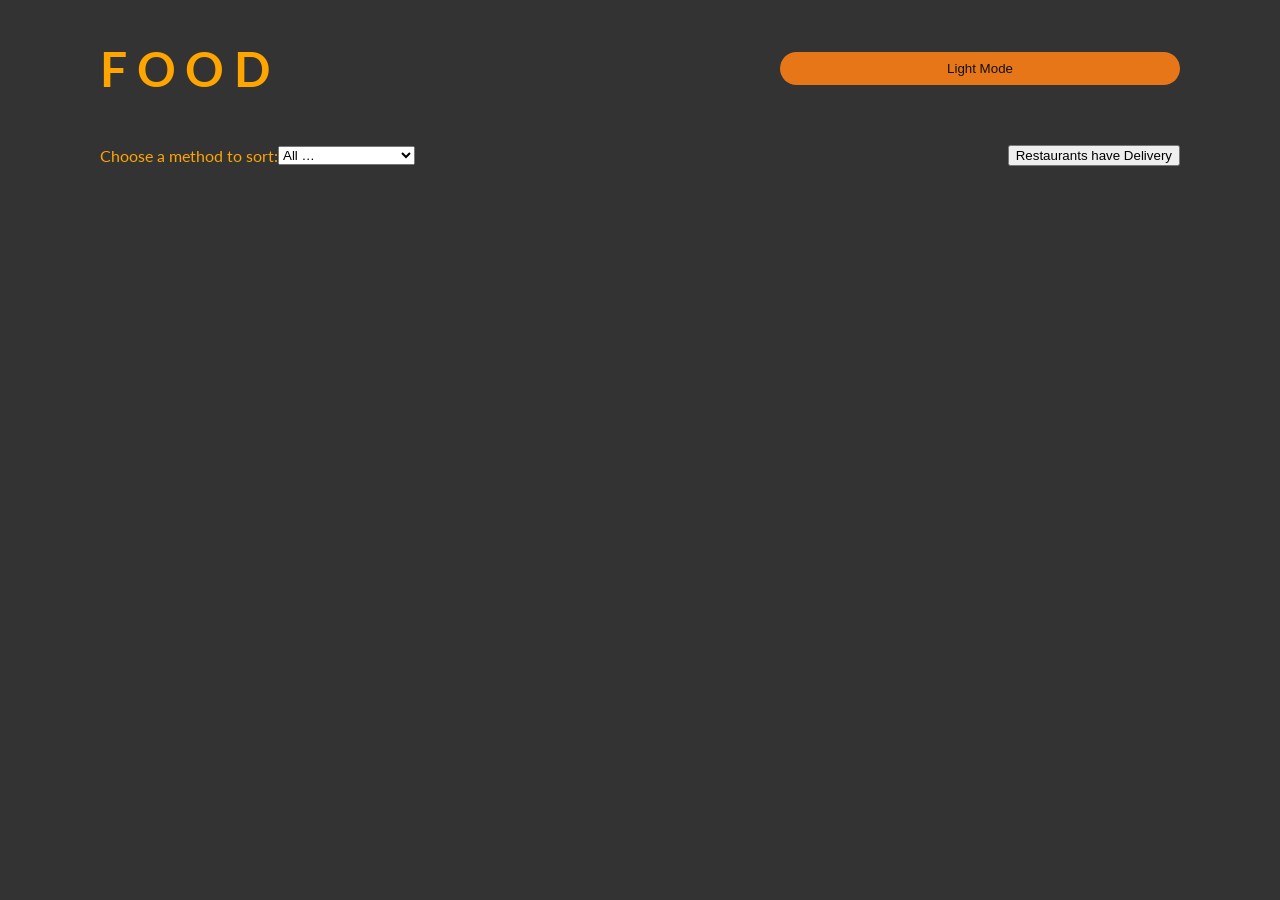
<file: index.html>
<!DOCTYPE html>
<html lang="en">

<head>
    <meta charset="UTF-8">
    <meta name="description" content="Restaurant from an API">
    <meta name="viewport" content="width=device-width, initial-scale=1.0">
    <link rel="stylesheet" type="text/css" href="style.css">
    <meta http-equiv="X-UA-Compatible" content="ie=edge">
    <link rel="stylesheet" type="text/css" href="style.css">
    <link href="https://fonts.googleapis.com/css?family=Lato:300,400&display=swap" rel="stylesheet">
    <link rel="stylesheet" type="text/css" href="" id="style">
    <title>Hobby Restaurant Project</title>
</head>

<body id="myBody">
    <!-- container for App -->
    <div class="container" id="container">
        <!-- For choosing city -->

        <!-- For displaying weather today -->
        <header>
            <div class="firstRow">
                <h1>Food</h1>
                <button class="btnNormal" id="button">Light Mode</button>

            </div>
            <div class="secondRow">
              
                <label>Choose a method to sort:
                    <select class="select" id="sortSelect">
                      <option value="">All …</option>
                      <option value="cheap">Price (low to high)</option>
                      <option value="good">Rating (high to low)</option>
                    </select>
                  </label>
             
                <button id = "buttonDelivery">Restaurants have Delivery</button>
            </div>
        </header>

        <section id="restaurantGrid" class="restaurants">
        </section>

    </div>
    <script src="script.js"></script>
</body>

</html>
</file>
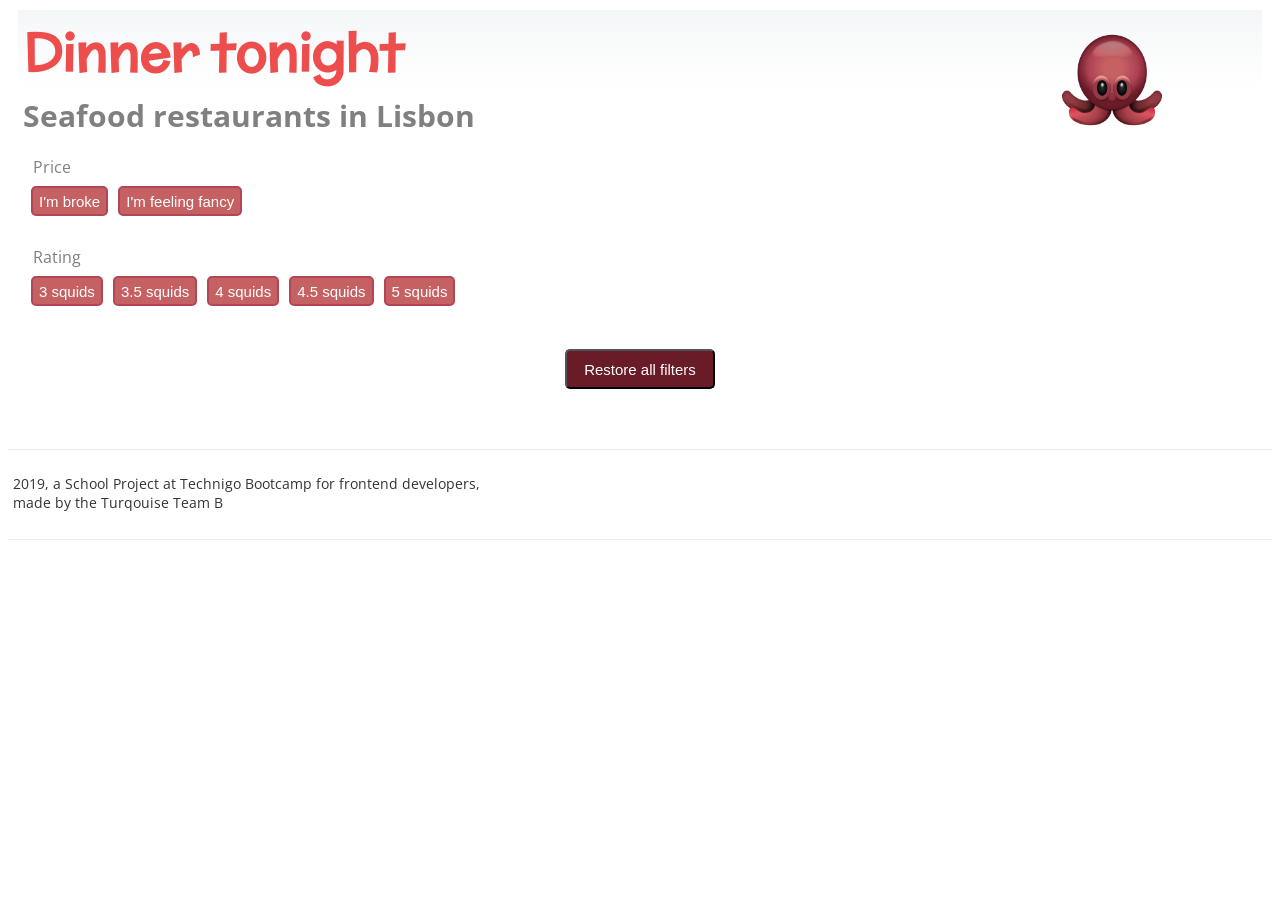
<file: old projects/project-food-turquoise-b-master/index.html>
<!DOCTYPE html>
<html lang="en">

<head>
  <meta charset="UTF-8">
  <meta name="viewport" content="width=device-width, initial-scale=1.0">
  <meta http-equiv="X-UA-Compatible" content="ie=edge">
  <link rel="stylesheet" href="./style.css">
  <link href="https://fonts.googleapis.com/css?family=McLaren|Open+Sans:300,400,700&display=swap" rel="stylesheet">
  <title>Dinner tonight</title>
</head>

<body>
  <div class="container">
    <header>
      <h1>Dinner tonight</h1>
      <img src="./assets/Octopus Emoji.png" alt="Octopus">
    </header>

    <h1 class="restaurantType">Seafood restaurants in Lisbon</h1>
    <div class="filters">
      <div id="price-filter">
        <h4>Price</h4>
        <button id="price-3">I'm broke</button>
        <button id="price-4">I'm feeling fancy</button>
      </div>
      <br>
      <div id="rating-filter">
        <h4>Rating</h4>

        <button id="rating-3">3 squids</button>
        <button id="rating-3-5">3.5 squids</button>
        <button id="rating-4">4 squids</button>
        <button id="rating-4-5">4.5 squids</button>
        <button id="rating-5">5 squids</button>
      </div>

      <button id="restore-filter">Restore all filters</button>
    </div>


    <ul id="restaurants"></ul>
  </div>
  <footer>
    <div> 2019, a School Project at Technigo Bootcamp for frontend developers,</div>
    <div> made by the Turqouise Team B</div>
  </footer>
  <script src="script2.js"></script>
</body>

</html>
</file>
<file: style.css>
body {
    background-color: #333;
    color: orange;
    font-family: "Lato", "Helvetica", sans-serif
}
 .container{
     width: 1080px;
     margin-left: auto;
     margin-right: auto;
    }
.firstRow {
   display: grid;
   grid-template-columns: repeat(2, 1fr); 
    align-items: center;
    
}
header h1{
    font-size: 3em;
    letter-spacing: 0.2em;
    text-transform: uppercase;
}

.light {
 background-color: aliceblue;
    color: midnightblue;
    }

 .light article {
     background-color: #AFDBF5;
 }

.btnNormal {
    width: 30em;
    max-width: 40vw;
    height: 2.5em;
    text-decoration: none;
    border-style: none;
    justify-self: end;
    border-radius: 50px;
    color: #111;
    background: #e67617;
    box-shadow:  20px 20px 60px #c46414,  /*-20px -20px 60px #ff881a*/ ;
    
}
.btnNormal:hover{
    border-style: solid;
    border-color: #333;
    
}
.btnNormal:active{
    
box-shadow: inset 20px 20px 60px #160f3d, 
            inset -20px -20px 60px #1e1553;
}
.btnLight {
    color: aliceblue;
    background: #1a1248;
    box-shadow:  20px 20px 60px #160f3d, /* -20px -20px 60px #1e1553*/  ;
    
}
.btnLight:hover {
    border-style: solid;
    border-color: aliceblue;
}

.btn:active {
    box-shadow: inset 20px 20px 60px #c46414, 
            inset -20px -20px 60px #ff881a;
}
.secondRow {
    margin: 1em 0em;
    display: flex;
    flex-direction: row;
    justify-content: space-between;
}
.secondRow label {
    display: flex;
    flex-direction: row;
    align-items: center;
}

.restaurants {
    display: grid;
    grid-template-columns: repeat(3, 1fr);
    grid-template-rows: repeat(auto-fill, 600px);
    grid-row-gap: 0.5em;
    grid-column-gap: 1em;
    justify-items: center;
}
.food {
    background-color: #555;
    
}


/* 
Insert Comment
.restaurants article:nth-child(5n+5) {  
    background-color: #444;
}

*/

.food {
    display: flex;
    flex-direction: column;
    align-items: center;
    
}

.food img{
    width: 90%;
    margin-left: auto;
    margin-right: auto;
    height: 400px;
    object-fit: cover;
    
}

p{
    max-width: 90%;
}

@media screen and (max-width: 1200px){
    .container{
        width: 95vw;
    }
} 

@media screen and (max-width: 992px){
  .restaurants {
    grid-template-columns: repeat(2, 1fr);
    
    }  
} 

@media screen and (max-width: 576px) {
    .restaurants {
        grid-template-columns: repeat(1, 1fr);
    
    }
    .btnNormal {
        width: 80%;
    }
    header h1{
        font-size: 3em;
        letter-spacing: 0.1em;
        text-transform: uppercase;
    }
    .secondRow label {
        flex-direction: column;
    }
}
</file>
<file: old projects/project-food-turquoise-b-master/style.css>
/* BOX SIZING ska gälla för alla boxar utom de som har UNSET */
*, *::before, *::after {box-sizing: inherit}

body {
  font-family: 'Open Sans', sans-serif;
  box-sizing: border-box;
}

.container {
  margin: 10px;
}

header {
  display: flex;
  justify-content: space-between;
  height: 70px;
  background: linear-gradient(#F4F7F8, white);
}

header img {
  margin-top: 10px;
  height: 35px;
  width: auto;
  object-fit: cover;
}

#restaurants {
  padding:0;
  display: flex;
  flex-wrap: wrap;
  margin: 0;
}

.cards {
  flex-direction: column;
  background-color: white;
  /* margin:40px; */
  width: 100%;
  align-content: center;
  justify-content: center;
  overflow: hidden;
}

li {
  list-style: none;
  margin: 0;
  padding: 0;
}

.image {
  object-position: center;
  width: 100%;
  height: 300px;
  object-fit: cover;
  transform: scale(1);
  transition: transform 400ms;
}

.image:hover {
  transform: scale(1.05);
}


h1 {
  padding: 10px, 5px, 0;
  color:rgb(238, 77, 77);
  font-family: 'McLaren', cursive;

}

h4 {
  color:grey;
  font-weight: 400;
}


h1, h2, h3, h4, h5 {
margin:0;
padding: 5px;
}

.restaurantType {
  color:grey;
  padding: 5px;
  font-family: 'Open Sans', sans-serif;
  font-size: 17px;
  margin-bottom: 5px;
}

.filters {
  margin: 10px;
  display: flex;
  flex-direction: column;
  justify-content: center;
}

#price-3, #price-4, #rating-3, #rating-3-5, #rating-4, #rating-4-5, #rating-5 {
  margin:3px;
  border:solid 2px #b14656;
  color:white;
  font-size: 15px;
  background-color:#c66163;
  height: 30px;
  border-radius:5px;
  width:auto;
}

#restore-filter {
  align-self: center;
  margin:40px 0;
  color:white;
  background-color:#691b28;
  height:40px;
  width: 150px;
  border-radius: 5px;
  font-size: 15px;
}

footer {
  height: 91px;
  margin: 0;
  padding: 24px 5px;
  border-top: 1px solid #ebebeb;
  border-bottom: 1px solid #ebebeb;
  color: #333;
  font-size: 14px;
}

/*MEDIA QUERIES*/

@media (min-width: 650px) {

header {
  height: 80px;
  font-size: 26px;
}

header img {
  margin: 10px;
  height: 70px;
  width: auto;
  object-fit: cover;
}

#restaurants {
  justify-content: space-evenly;
}

.cards {
  margin:20px;
  width: 40%;
}


h1 {
  padding: 5px;
}

.restaurantType {
  font-size: 30px;
}

}

@media (min-width: 1000px) {

  .cards {
    width: 20%;
  }

  header img {
    margin: 20px 100px;
    height: 100px;
    width: auto;
    object-fit: cover;
  }
}
</file>
